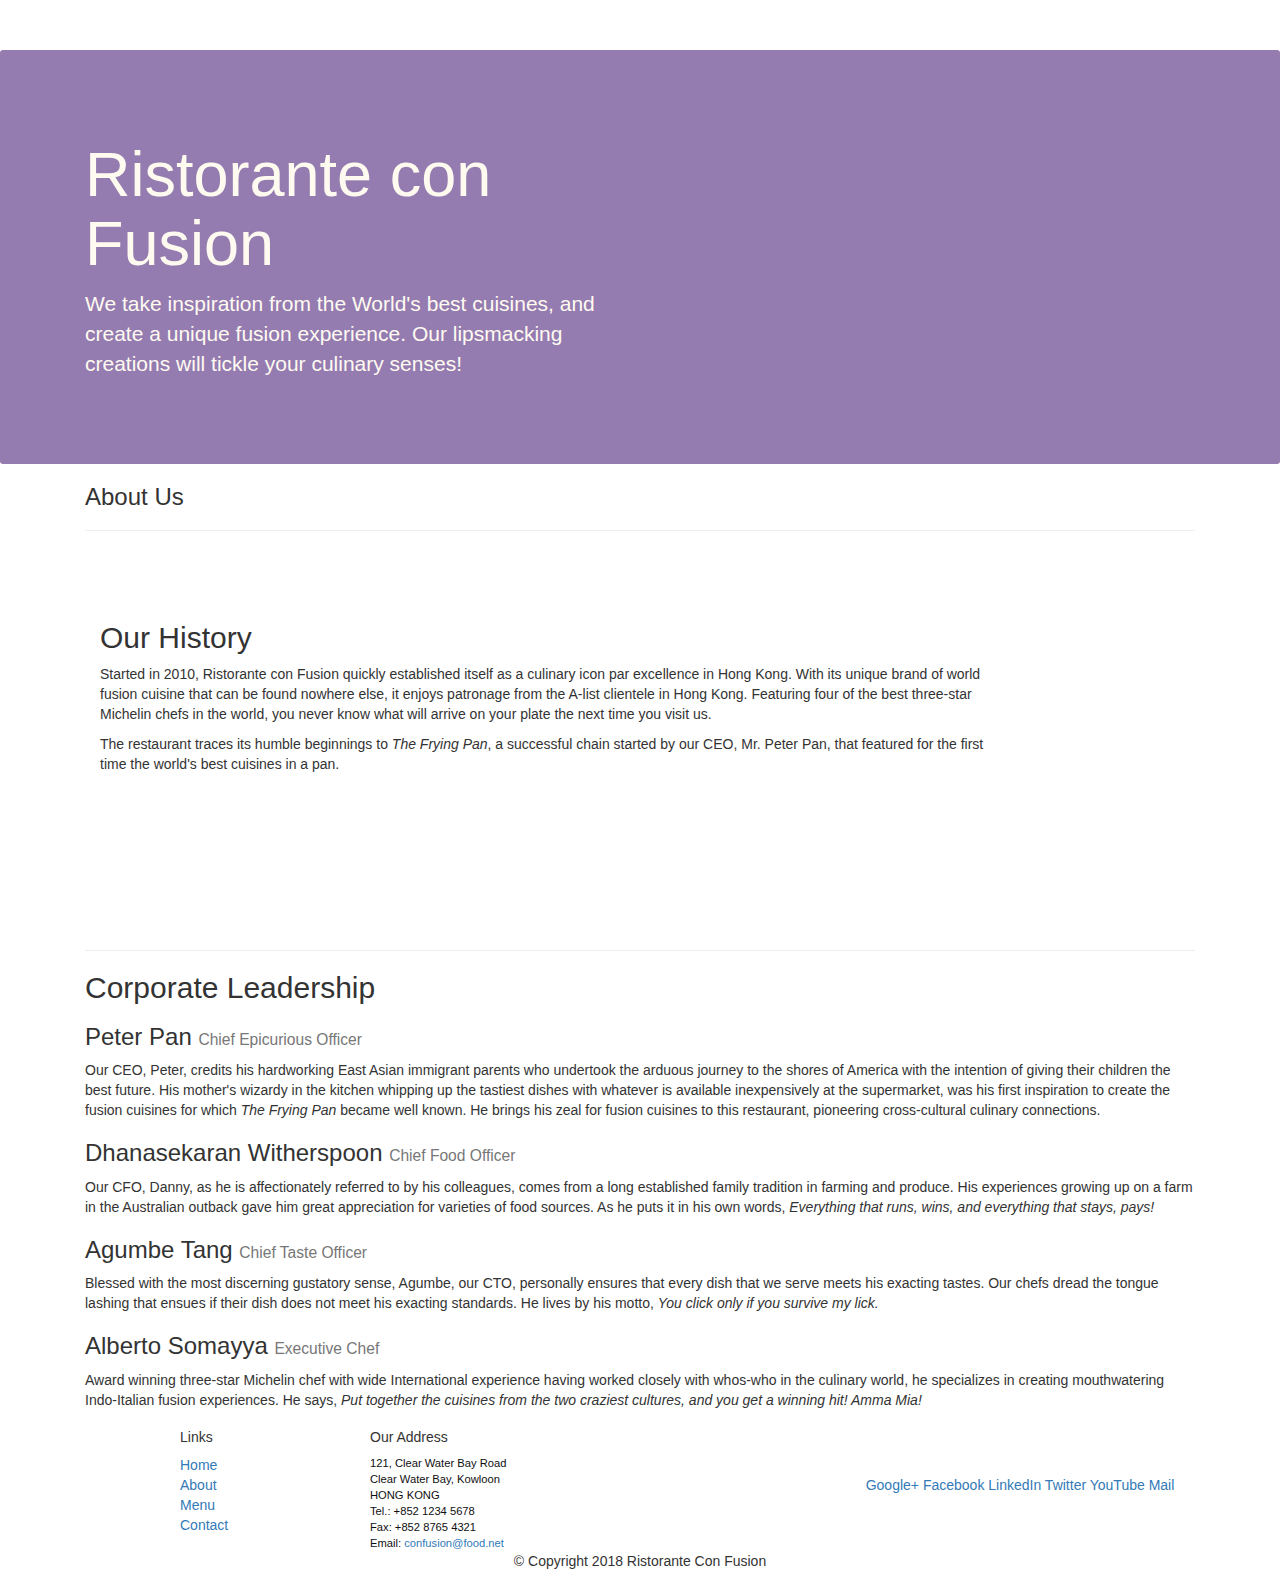
<file: aboutus.html>
<!DOCTYPE html>
<html lang="en">

<head>

    <title>Ristorante Con Fusion: About Us</title>
	<link rel="stylesheet" href="https://maxcdn.bootstrapcdn.com/bootstrap/4.3.1/css/bootstrap.min.css">

<!-- jQuery library -->
<script src="https://ajax.googleapis.com/ajax/libs/jquery/3.4.1/jquery.min.js"></script>

<!-- Popper JS -->
<script src="https://cdnjs.cloudflare.com/ajax/libs/popper.js/1.14.7/umd/popper.min.js"></script>

<!-- Latest compiled JavaScript -->
<script src="https://maxcdn.bootstrapcdn.com/bootstrap/4.3.1/js/bootstrap.min.js"></script>
	<link href="css/bootstrap.min.css" rel="stylesheet">
    <link href="css/bootstrap-theme.min.css" rel="stylesheet">
	<link href="css/font-awesome.min.css" rel="stylesheet">
    <link href="css/bootstrap-social.css" rel="stylesheet">
	<link href="css/styles.css" rel="stylesheet">
</head>

<body>

    <header class="jumbotron">
        <div class="container">
            <div class="row row-header">
                <div class="col-12 col-sm-6">
                    <h1>Ristorante con Fusion</h1>
                    <p>We take inspiration from the World's best cuisines, and create a unique fusion experience. Our lipsmacking creations will tickle your culinary senses!</p>
                </div>
                <div class="col-12 col-sm">
                </div>
            </div>
        </div>
    </header>

     <div class="container">
        <div class="row">
            <div class="col-xs-12">
               <h3>About Us</h3>
               <hr>
            </div>
        </div>

        <div class="row row-content">
            <div class="col-xs-12 col-sm-10">
                <h2>Our History</h2>
                <p>Started in 2010, Ristorante con Fusion quickly established itself as a culinary icon par excellence in Hong Kong. With its unique brand of world fusion cuisine that can be found nowhere else, it enjoys patronage from the A-list clientele in Hong Kong.  Featuring four of the best three-star Michelin chefs in the world, you never know what will arrive on your plate the next time you visit us.</p>
                <p>The restaurant traces its humble beginnings to <em>The Frying Pan</em>, a successful chain started by our CEO, Mr. Peter Pan, that featured for the first time the world's best cuisines in a pan.</p>
            </div>
            <div>
				<p style="padding:20px;"></p>
            </div>
        </div>


        <div class="row">
            <div class="col-12 col-sm-12 ">
                <h2>Corporate Leadership</h2>
                <h3>Peter Pan <small>Chief Epicurious Officer</small></h3>
				
               <p class = "d-none d-sm-block"> Our CEO, Peter, credits his hardworking East Asian immigrant parents who undertook the arduous journey to the shores of America with the intention of giving their children the best future. His mother's wizardy in the kitchen whipping up the tastiest dishes with whatever is available inexpensively at the supermarket, was his first inspiration to create the fusion cuisines for which <em>The Frying Pan</em> became well known. He brings his zeal for fusion cuisines to this restaurant, pioneering cross-cultural culinary connections.</p>
                <h3>Dhanasekaran Witherspoon <small>Chief Food Officer</small></h3>
                 <p class = "d-none d-sm-block">Our CFO, Danny, as he is affectionately referred to by his colleagues, comes from a long established family tradition in farming and produce. His experiences growing up on a farm in the Australian outback gave him great appreciation for varieties of food sources. As he puts it in his own words, <em>Everything that runs, wins, and everything that stays, pays!</em>
				</p>
                <h3>Agumbe Tang <small>Chief Taste Officer</small></h3>
                 <p class = "d-none d-sm-block">Blessed with the most discerning gustatory sense, Agumbe, our CTO, personally ensures that every dish that we serve meets his exacting tastes. Our chefs dread the tongue lashing that ensues if their dish does not meet his exacting standards. He lives by his motto, <em>You click only if you survive my lick.</em>
				</p>
                <h3>Alberto Somayya <small>Executive Chef</small></h3>
                 <p  class = "d-none d-sm-block">Award winning three-star Michelin chef with wide International experience having worked closely with whos-who in the culinary world, he specializes in creating mouthwatering Indo-Italian fusion experiences. He says, <em>Put together the cuisines from the two craziest cultures, and you get a winning hit! Amma Mia!</em>
				</p> 
            </div>
       </div>

    </div>

    <footer class="footer">
        <div class="container">
            <div class="row">             
                <div class="col-4 offset-1 col-sm-2">
                    <h5>Links</h5>
                    <ul class="list-unstyled">
                        <li><a href="#">Home</a></li>
                        <li><a href="#">About</a></li>
                        <li><a href="#">Menu</a></li>
                        <li><a href="#">Contact</a></li>
                    </ul>
                </div>
                <div class="col-7 col-sm-5">
                    <h5>Our Address</h5>
                    <address>
		              121, Clear Water Bay Road<br>
		              Clear Water Bay, Kowloon<br>
		              HONG KONG<br>
		              Tel.: +852 1234 5678<br>
		              Fax: +852 8765 4321<br>
		              Email: <a href="mailto:confusion@food.net">confusion@food.net</a>
		           </address>
                </div>
                <div class="col-12 col-sm-4 align-self-center">
                    <div class="text-center">
                        <a href="http://google.com/+">Google+</a>
                        <a href="http://www.facebook.com/profile.php?id=">Facebook</a>
                        <a href="http://www.linkedin.com/in/">LinkedIn</a>
                        <a href="http://twitter.com/">Twitter</a>
                        <a href="http://youtube.com/">YouTube</a>
                        <a href="mailto:">Mail</a>
                    </div>
                </div>
           </div>
           <div class="row justify-content-center">             
                <div class="col-auto">
                    <p>© Copyright 2018 Ristorante Con Fusion</p>
                </div>
           </div>
        </div>
    </footer>
        <script src="https://ajax.googleapis.com/ajax/libs/jquery/1.11.3/jquery.min.js"></script>
    <script src="js/bootstrap.min.js"></script>
</body>

</html>
</file>
<file: css/styles.css>
.row-header {
  margin: 0px auto;
  padding: 0px 0px;
}
.row-content {
  margin: 0px auto;
  padding: 50px 0px;
  border-bottom: 1px ridge;
  min-height: 400px;
}
.row-footer {
  margin: 0px auto;
  padding: 20px 0px;
  background-color: #AfAfAf;
}
.jumbotron {
  margin: 0px auto;
  padding: 70px 0px;
  background: #947cb0;
  color: floralwhite;
}
.carousel {
  background: #1a237e;
}
.carousel .item {
  height: 300px;
}
.carousel .item img {
  left: 0;
  min-height: 300px;
  position: absolute;
  top: 0;
}
.navbar-inverse {
  background: #303f9f;
  color: #ffffff;
}
.navbar-inverse .navbar-nav > .active > a {
  background: #1a237e;
  color: #ffffff;
}
.navbar-inverse .navbar-nav > .active > a:hover {
  background: #1a237e;
  color: #ffffff;
}
.navbar-inverse .navbar-nav > .active > a:focus {
  background: #1a237e;
  color: #ffffff;
}
.navbar-inverse .navbar-nav > .open > a {
  background: #1a237e;
  color: #ffffff;
}
.navbar-inverse .navbar-nav > .open > a:hover {
  background: #1a237e;
  color: #ffffff;
}
.navbar-inverse .navbar-nav > .open > a:focus {
  background: #1a237e;
  color: #ffffff;
}
.navbar-inverse .navbar-nav .open .dropdown-menu > li > a {
  background-color: #303f9f;
  color: #eeeeee;
}
.navbar-inverse .navbar-nav .open .dropdown-menu > li > a:hover {
  color: #000000;
}
.navbar-inverse .navbar-nav .open .dropdown-menu {
  background-color: #303f9f;
  color: #eeeeee;
}
address {
  color: #0f0f0f;
  font-size: 80%;
  margin: 0px;
}
body {
  align: center;
  padding: 50px 0px 0px 0px;
  z-index: 0;
}
.tab-content {
  border-bottom: 1px solid #dddddd;
  border-left: 1px solid #dddddd;
  border-right: 1px solid #dddddd;
  padding: 10px;
}
.affix {
  top: 100px;
}
#carouselButtons {
  bottom: 0px;
  position: absolute;
  right: 0px;
}
.modal{
  color:black;
}
</file>
